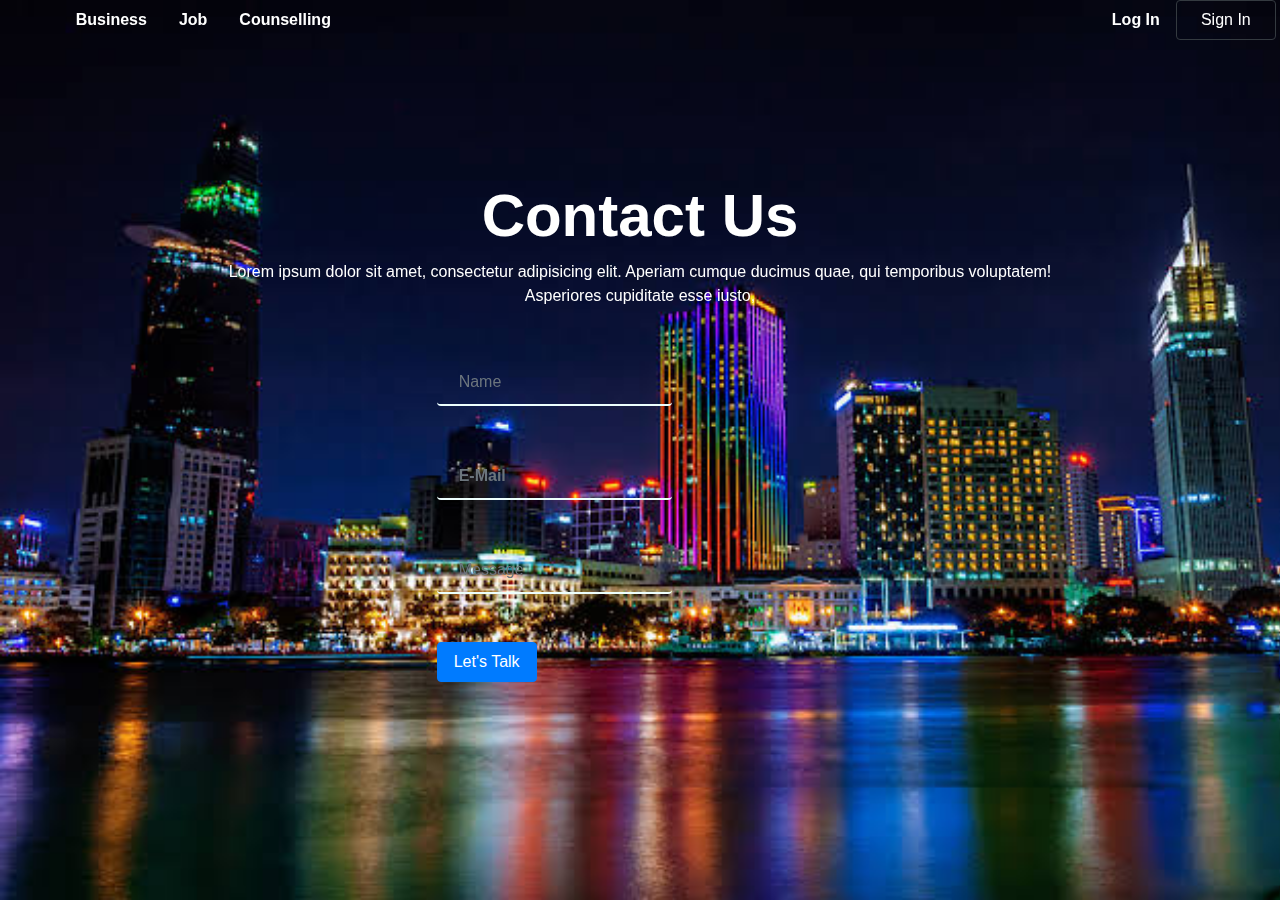
<file: CAT I/index.html>
<!DOCTYPE html>
<html lang="en">
<head>
    <meta charset="UTF-8">
    <title>Home</title>

    <script src="bootstrap/js/jquery-3.4.0.js"></script>
    <script src="bootstrap/js/popper.min.js" ></script>
    <script src="bootstrap/js/bootstrap.js"></script>

    <link rel="stylesheet" href="bootstrap/css/custom.css">
    <link rel="stylesheet" href="bootstrap/css/bootstrap.css">
</head>
<body>

    <div class="row a">
        <img class="background" src="resources/tokyo.jpg" alt="no preview">
        <div class="col-md-4 col-sm-6 a">
            <ul class="nav justify-content-center">
                <li class="nav-item ">
                    <a class="nav-link" style="color: white" href="#">Business</a>
                </li>
                <li class="nav-item">
                    <a class="nav-link"  style="color: white"href="#">Job</a>
                </li>
                <li class="nav-item">
                    <a class="nav-link" style="color: white" href="#">Counselling</a>
                </li>
            </ul>
        </div>

        <div class="col-md-6 col-sm-2 b"></div>
        <div class="col-md-2  col-sm-4 c">
            <ul class="nav justify-content-center">
                <li class="nav-item ">
                    <a class="nav-link"  style="color: white" href="#">Log In</a>
                </li>

            <button type="button" class="btn btn-outline-dark v" style="color: white">Sign In</button>
            </ul>
        </div>
    </div>

<div class="row a">
    <div class="col-md-2 p"></div>
    <div class="col-md-8 o">
        <h1 class="f" style="font-size: 60px">Contact Us</h1>
        <p>Lorem ipsum dolor sit amet, consectetur adipisicing elit. Aperiam cumque ducimus quae,
            qui temporibus voluptatem! Asperiores cupiditate esse iusto,
        </p>

    </div>
    <div class="col-md-2 q "></div>
</div>
<div class="row">
    <div class="col-md-4 "></div>
    <div class="col-md-7 h">
        <form class="text-align-center">
        <input type="text" class="form-control" id="name" placeholder="Name" name="text">
            <br><br>
        <input type="text" class="form-control" id="e-mail" placeholder="E-Mail" name="E-mail">
            <br><br>
        <input type="text" class="form-control" id="message" placeholder="Message" name="text"><br>
        <br>
        <button type="button" class="btn btn-primary" >Let's Talk</button>

        </form>
    </div>
    <div class="col-md-1"></div>
</div>




</body>
</html>
</file>
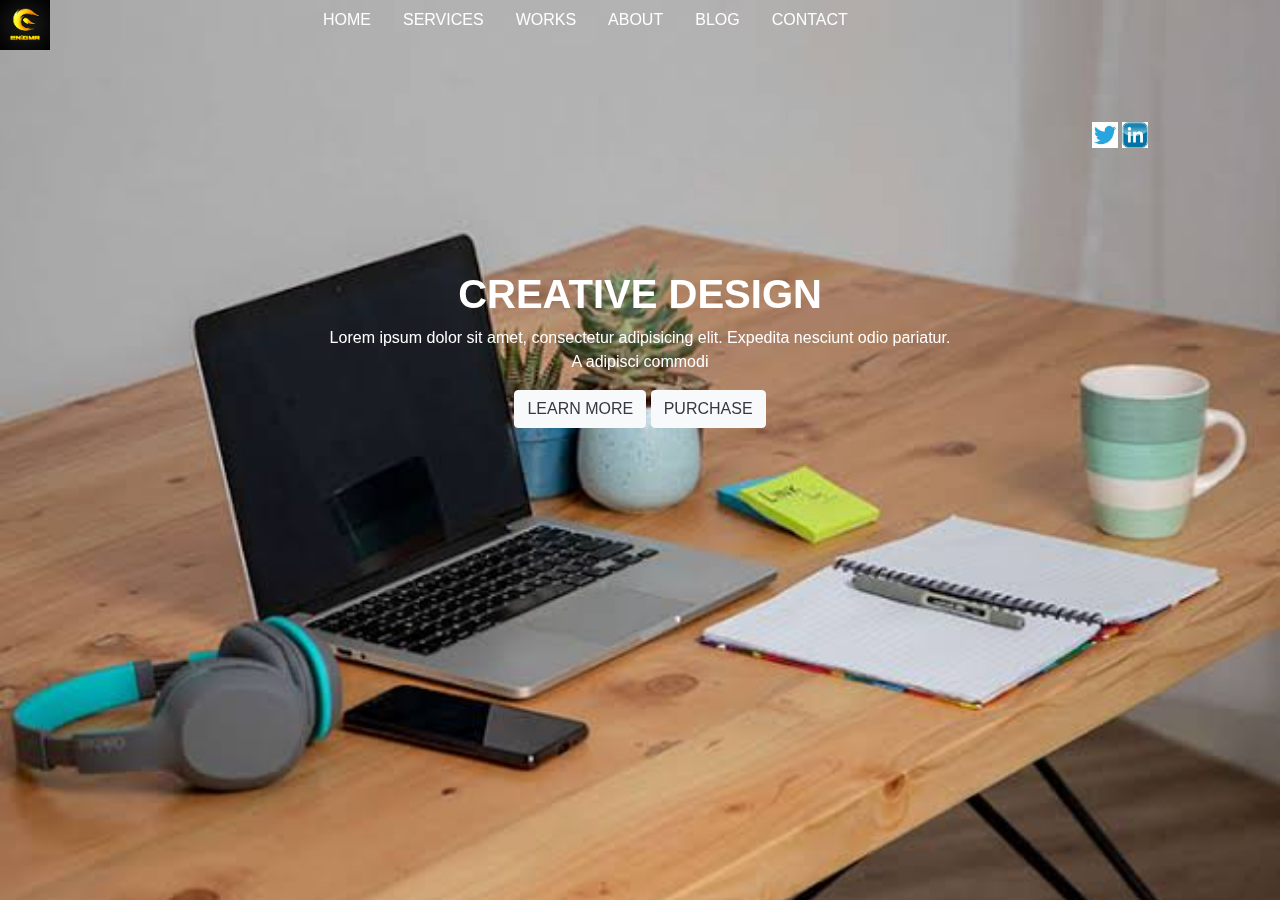
<file: cat ii/index.html>
<!DOCTYPE html>
<html lang="en">
<head>
    <meta charset="UTF-8">
    <title>Home</title>
    <script src="bootstrap/js/jquery-3.4.0.js"></script>
    <script src="bootstrap/js/popper.min.js" ></script>
    <script src="bootstrap/js/bootstrap.js"></script>

    <link rel="stylesheet" href="bootstrap/css/custom.css">
    <link rel="stylesheet" href="bootstrap/css/bootstrap.css">
</head>
<body>
    <div class="row ">
        <img  class="background" src="resources/resources/laptop.jpg" alt="No Preview">
        <div class="col-md-1 a">
            <img src="resources/resources/enigma.jpeg" alt="No Preview" style="width: 50px">
        </div>
        <div class="col-md-9 b">
            <ul class="nav justify-content-center">
                <li class="nav-item ">
                    <a class="nav-link"  style="color: white" href="#">HOME</a>
                </li>
                <li class="nav-item">
                    <a class="nav-link" style="color: white"  href="#">SERVICES</a>
                </li>
                <li class="nav-item">
                    <a class="nav-link" style="color: white"  href="#">WORKS</a>
                </li>
                <li class="nav-item">
                    <a class="nav-link disabled" style="color: white" href="#">ABOUT</a>
                </li>
                <li class="nav-item">
                    <a class="nav-link disabled"  style="color: white" href="#">BLOG</a>
                </li>
                <li class="nav-item">
                    <a class="nav-link disabled"  style="color: white" href="#">CONTACT</a>
                </li>
            </ul>

        </div>
        <div class="col-md-2 c">
            <img src="resources/resources/Twitter.jpeg" alt="No Preview" style="width: 26px">
            <img src="resources/resources/linkedin.jpeg" alt="No Preview" style="width: 26px">

        </div>

    </div>

<div class="row">
    <div class="col-md-3 d"></div>
    <div class="col-md-6 e">
        <h1 class="text-white font-weight-bold">CREATIVE DESIGN</h1>
        <p>Lorem ipsum dolor sit amet, consectetur adipisicing elit.
            Expedita nesciunt odio pariatur. A adipisci commodi
            </p>
        <button type="button" class="btn btn-light text-dark">LEARN MORE</button>
        <button type="button" class="btn btn-light text-dark">PURCHASE</button>

    </div>
    <div class="col-md-3 f"></div>

</div>



</body>
</html>
</file>
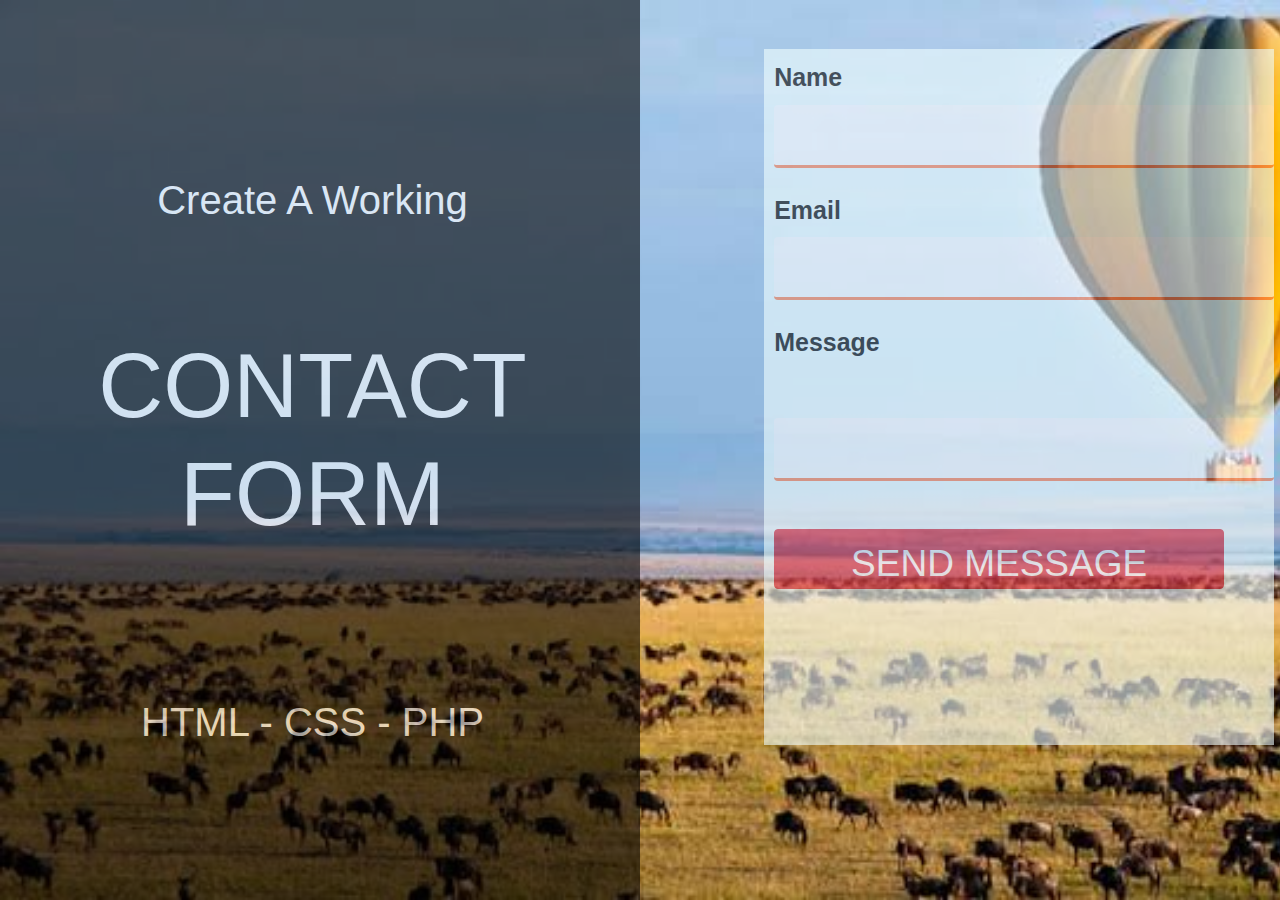
<file: cat iii/index.html>
<!DOCTYPE html>
<html lang="en">
<head>
    <meta charset="UTF-8">
    <title>Home</title>
    <script class="bootstrap-4.4.1/js/jquery"></script>
    <script src="bootstrap/js/popper.min.js" ></script>
    <script src="bootstrap/js/bootstrap.js"></script>

    <link rel="stylesheet" href="bootstrap/css/custom.css">
    <link rel="stylesheet" href="bootstrap/css/bootstrap.css">
</head>
<body>
<div class="row">
    <img class="background" src="resources/images.jpg" alt="no preview">
    <div class="col-md-6 a">
        <h1 class="text3">Create   A    Working</h1>

        <h2 class="text2">CONTACT <br>  FORM</h2><br><br><br>

        <h4 class="text1">HTML - CSS - PHP</h4>
    </div>
    <div class="col-md-1 b"></div>
    <div class="col-md-5 c">
        <div class="form-group o">

            <label for="name" class="control-label">Name</label>
            <input type="text" name="name" class="form-control" id="name" value="">
            <br>


            <label for="email" class="control-label">Email</label>
            <input type="text" name="email" class="form-control" id="Email" value="">
            <br>

            <label for="message" class="control-label">Message</label><br><br><br>
            <input type="text" name="message" class="form-control" id="message" value="">
            <br><br>
        <button type="button" class="btn btn-danger t" style="font-size: 37px">SEND MESSAGE</button>
    </div>
    </div>
</div>
</body>
</html>
</file>
<file: CAT I/bootstrap/css/custom.css>
.background{
    z-index: -100;
    position: fixed;
    top: 0;
    right: 0;
    bottom: 0;
    left: 0;
    overflow: hidden;
    min-height:100%;
    min-width: 100%;
}

.nav-item{
    color: white;
    font-weight: bolder;
}

.f{
    font-size:  50px;
    font-family: sans-serif;
    font-weight: bolder;

}

.o{
    color: white;
    text-align: center;
    align-content: center;
    justify-content: center;
    height: 10vh;
}

#e-mail{
    border: none;
    border-bottom: #edfffd solid 2px;
    color: black;
    padding: 22px;
    width: 32%;
    fill: none;
    background: transparent;
    font-weight: bold;


}
#message{
    border: none;
    border-bottom: #edfffd solid 2px;
    color: black;
    padding: 22px;
    width: 32%;
    fill: none;
    background: transparent;

}
#name{
    border: none;
    border-bottom: #edfffd solid 2px;
    color: black;
    padding: 22px;
    width: 32%;
    fill: none;
    background: transparent;

}
label{
    color: white;
    text-align: center;
}
button{
    background-color: blue;
    width: 100px;
    height: 40px;
    font-size: 11px;

    color: white;
    border: none;

}
.kutu{
    fill: none;
    height:400px;
    padding:15px;
    background:transparent;

    align-content: center;
    align-items: center;
    justify-content: center;
    border: none;
}

.form-group{
    fill: none;
    height:400px;
    padding:15px;
    background:transparent;

    align-content: center;
    align-items: center;
    justify-content: center;
    border: none;

}
.a{
    height: 20vh;
    color: white;
}

.b{
    height: 20vh;
}

.c{
    height: 20vh;
    color: white;
}

.p{
    height: 10vh;
}

.q{
    height: 10vh;
}

.r{
    height: 10vh;
}

.v{
    color: white;
 }

li{
    color: white;
    font-weight: bolder;
}
</file>
<file: cat ii/bootstrap/css/custom.css>
.background{
    z-index: -100;
    position: fixed;
    top: 0;
    right: 0;
    bottom: 0;
    left: 0;
    overflow: hidden;
    min-height:100%;
    min-width: 100%;
}

button{
    justify-content: center;
    align-content: center;
    background-color: transparent;

    font-size: 10px;
    color: white;
}

.a{
    height: 30vh;
  }

.b{
    height: 30vh;

}

.c{
    height: 30vh;
    align-content: center;
    justify-content: center;
    align-items: center;



}

.e{
    justify-content: center;
    align-content: center;
    color: white;
    text-align: center ;
    font-family: sans-serif;

}
li{
    color: white;
}
</file>
<file: cat iii/bootstrap/css/custom.css>
.background{
    z-index: -100;
    position: fixed;
    top: 0;
    right: 0;
    bottom: 0;
    left: 0;
    overflow: hidden;
    min-height:100%;
    min-width: 100%;
}

.a{
    width: 45%;
    background-color: black;
    opacity: 0.6;
    color: white;
    align-content: center;
    text-align: center;
    height: 100vh;
}

.c{
    width: 50%;
    justify-content: center;
    align-content: center;
    align-items: center;
    height: 90vh;

}
.form-group{
    width:510px;
    height:696px;
    padding:10px;
    background-color: azure;color: black;
    opacity: 0.6;

    font-family: sans-serif;

}
#name{
    border: none;
    border-bottom: coral solid 3px;
    color: black;
    padding: 30px;
    width: 500px;

}

#Email{
    border: none;
    border-bottom: coral solid 3px;
    color: black;
    padding: 30px;
    width: 500px;
}

#message{
    border: none;
    border-bottom: coral solid 3px;
    color: black;
    padding: 30px;
    width: 500px;
}

.t{
    align-content: center;
    align-items: center;
    justify-content: center;
    background-color: orangered;
    width: 450px;
    height: 60px;
    font-size: 45px;
    color: white;
    border: none;
    text-align: center;
}

.control-label{
    font-weight:bold ;
    font-size: 25px;
    align-content: center;
}

.text1{
    padding: 20px;
    font-family: sans-serif;
    font-size: 40px;
    font-weight: lighter;
}
.text2{
    padding: 50px;
    font-family: sans-serif;
    font-size: 90px;
}

.text3{
    padding: 50px;
    font-family: sans-serif;
    font-weight: lighter;
}
</file>
